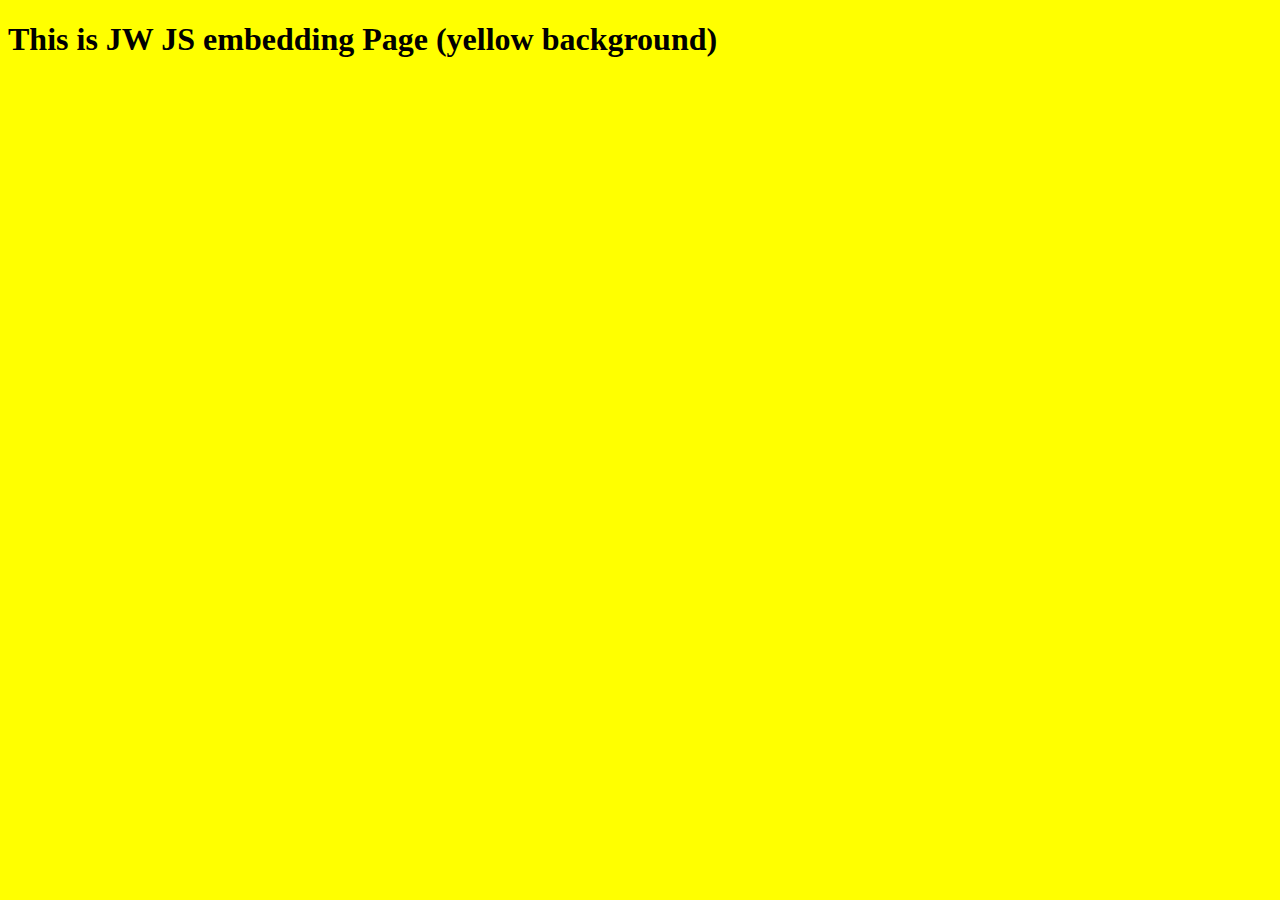
<file: index.html>
<!DOCTYPE html>
<html lang="en">

<head>
  <meta charset="UTF-8">
  <meta name="viewport" content="width=device-width, initial-scale=1.0">
  <title>Document</title>
  <script type='text/javascript' src='https://content.jwplatform.com/libraries/j9BLvpMc.js'></script>
  <link rel="stylesheet" href="style.css">
</head>

<body>
  <h1>This is JW JS embedding Page (yellow background) </h1>
  <!-- JW Player -->
  <div class="container-wrapper" data-mediaId="RcZye1nR">
    <div id='video-container'>
    </div>
  </div>

  <script type="text/javascript" src="//edge-player.wirewax.com/ww4release/javascripts/wirewax-jwplayer.js"></script>
  <script>
    jwplayer("video-container").setup({
      // playlist: "https://cdn.jwplayer.com/v2/media/Gsm6FWLx"
      playlist: "https://cdn.jwplayer.com/v2/media/RcZye1nR"
    })
  </script>
</body>

</html>
</file>
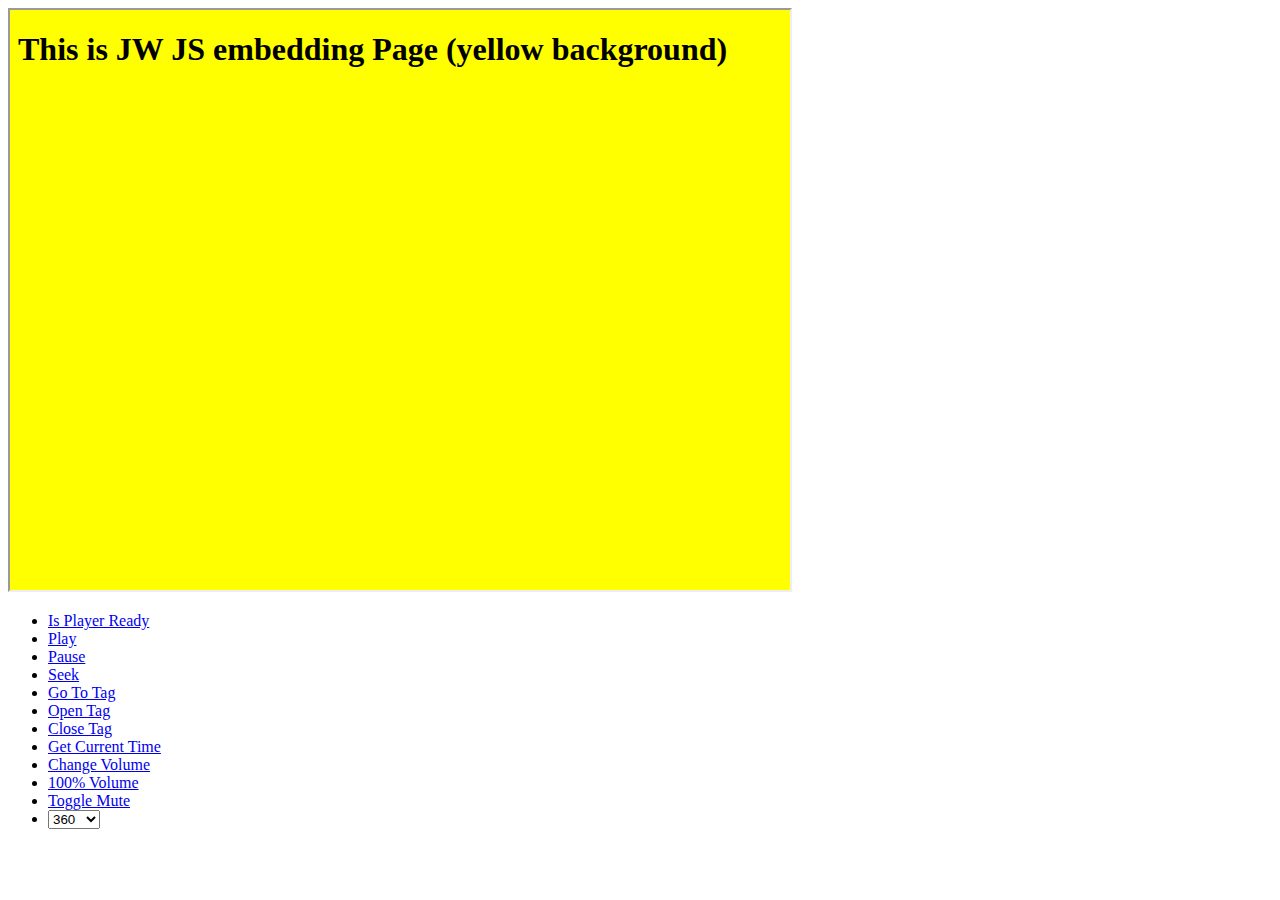
<file: embed.html>
<!DOCTYPE html>
<html lang="en">
<head>
  <meta charset="UTF-8">
  <meta name="viewport" content="width=device-width, initial-scale=1.0">
  <title>Document</title>
  <script type="text/javascript" src="//edge-player.wirewax.com/ww4release/javascripts/wirewax-iframe-api.js"></script>
</head>
<body>
  <iframe id="wirewax-player" src="https://wenqili-ww.github.io/jw-iframe-api-hack/index.html" width="780px" height="580px"></iframe>
  
  <ul>
    <li><a href="#" id="ready" onclick="playerReady()">Is Player Ready</a></li>
    <li><a href="#" id="play" onclick="playVideo()">Play</a></li>
    <li><a href="#" id="pause" onclick="pauseVideo()">Pause</a></li>
    <li><a href="#" id="seek" onclick="seekVideo()">Seek</a></li>
    <li><a href="#" id="gotoTag" onclick="goToTag()">Go To Tag</a></li>
    <li><a href="#" id="openTag" onclick="openTag()">Open Tag</a></li>
    <li><a href="#" id="closeOverlay" onclick="closeOverlay()">Close Tag</a></li>
    <li><a href="#" id="getCurrentTime" onclick="getCurrentTime()">Get Current Time</a></li>
    <li><a href="#" id="changeVolume" onclick="changeVolume(0)">Change Volume</a></li>
    <li><a href="#" id="changeVolume1" onclick="changeVolume(0.4)">100% Volume</a></li>
    <li><a href="#" id="toggleMute" onclick="toggleMute()">Toggle Mute</a></li>
    <li>
      <select id="rendition" onchange="changeRendition()">
        <option value="360">360</option>
        <option value="540">540</option>
        <option value="720">720</option>
        <option value="1080">1080</option>
        <option value="4k">4k</option>
      </select>
    </li>
  </ul>
  <script src="index.js"></script>
</body>
</html>
</file>
<file: style.css>
.container-wrapper {
  width: 720px;
}

body {
  background-color: yellow;
}
</file>
